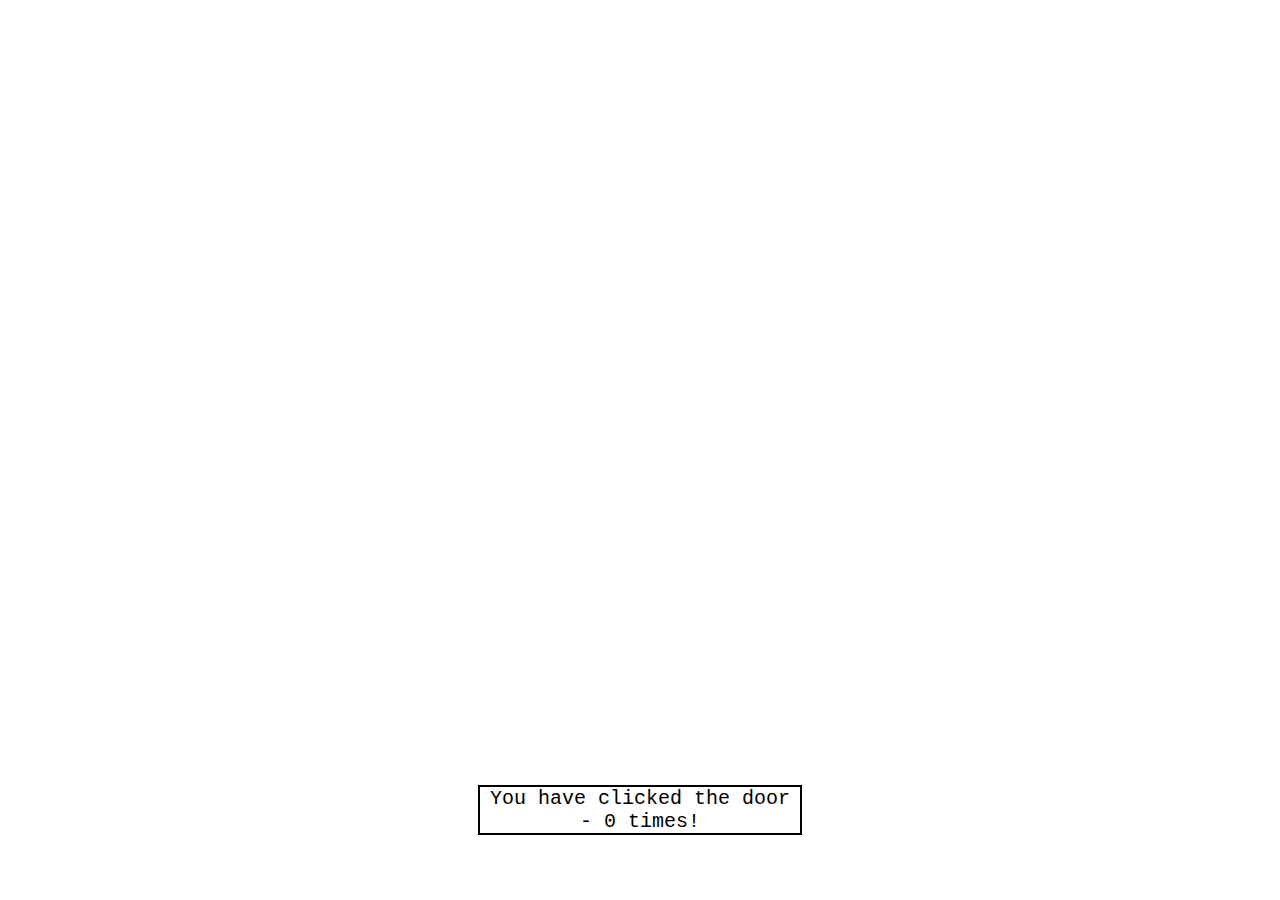
<file: index.html>
<!DOCTYPE html>
<html lang="en">

<head>
    <meta charset="utf-8">
    <meta http-equiv="x-ua-compatible" content="ie=edge">
    <meta name="viewport" content="width=device-width, initial-scale=1">

    <title>Home</title>

    <link rel="stylesheet" href="css/normalize.css">
    <link rel="stylesheet" href="css/main.css">
    <link rel="stylesheet" href="css/home.css">
    <link rel="icon" type="image/png" sizes="32x32" href="images/favicons/favicon-32x32.png">
    <link rel="icon" type="image/png" sizes="16x16" href="images/favicons/favicon-16x16.png">
</head>

<body>
<!-- HOME  -->

<div class="wrapper">
    <div id=door></div>
    <div id="report" class="unselectable">
        You have clicked the door -
        <span id=count></span>
        times!
    </div>
</div>

<script src="https://ajax.googleapis.com/ajax/libs/jquery/3.2.1/jquery.min.js"></script>
<script src="js/js.cookie.js"></script>
<script src="js/home.js"></script>
</body>

</html>
</file>
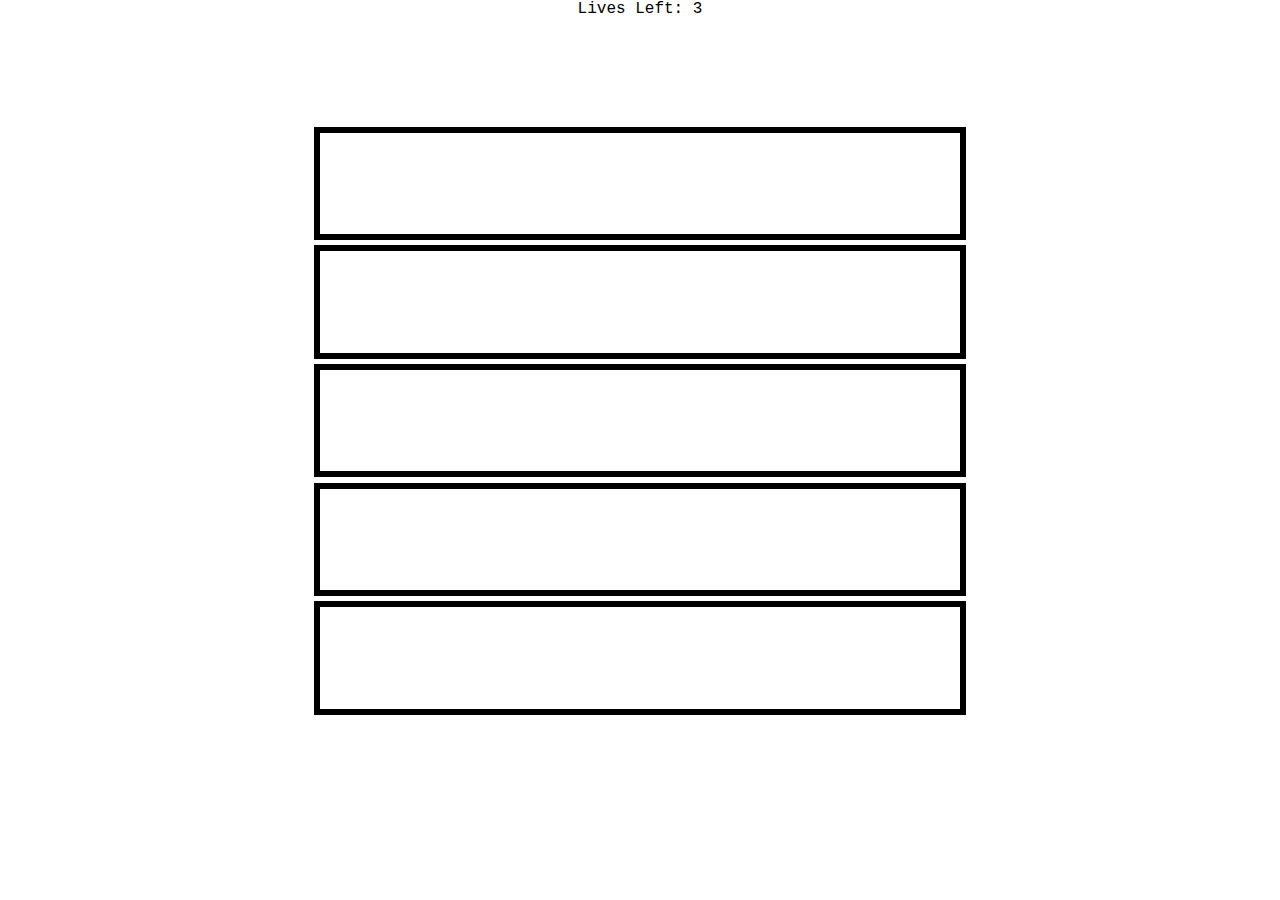
<file: level1.html>
<!DOCTYPE html>
<html lang="en">

<head>
    <meta charset="utf-8">
    <meta http-equiv="x-ua-compatible" content="ie=edge">
    <meta name="viewport" content="width=device-width, initial-scale=1">

    <title>Level 1</title>

    <link rel="stylesheet" href="css/normalize.css">
    <link rel="stylesheet" href="css/main.css">
    <link rel="stylesheet" href="css/level1.css">

    <link rel="icon" type="image/png" sizes="32x32" href="images/favicons/favicon-32x32.png">
    <link rel="icon" type="image/png" sizes="16x16" href="images/favicons/favicon-16x16.png">
</head>

<body>
<div class="wrapper">
    <div id="lives-container">Lives Left:
        <span id="lives"></span>
    </div>
    <div id="square-container">
        <div class="square"></div>
        <div class="square"></div>
        <div class="square"></div>
        <div class="square"></div>
        <div class="square"></div>
    </div>
</div>
</body>

<script src="https://ajax.googleapis.com/ajax/libs/jquery/3.2.1/jquery.min.js"></script>
<script src="js/js.cookie.js"></script>
<script src="js/level1.js"></script>

</html>
</file>
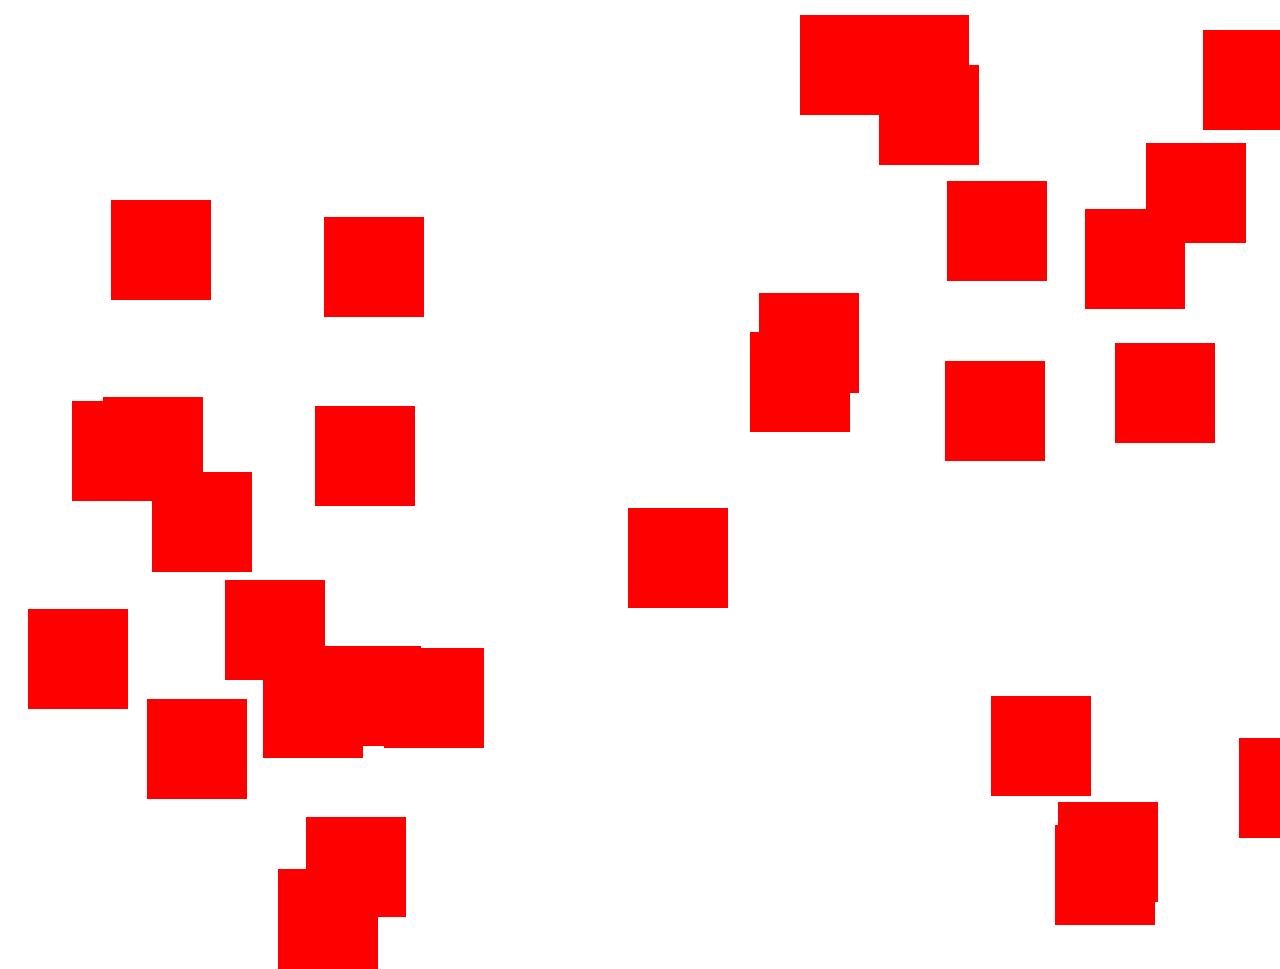
<file: level2.html>
<!DOCTYPE html>
<html>

<head>
    <meta charset="utf-8">
    <meta http-equiv="x-ua-compatible" content="ie=edge">
    <meta name="viewport" content="width=device-width, initial-scale=1">

    <title>Level 2</title>

    <link rel="stylesheet" href="css/normalize.css">
    <link rel="stylesheet" href="css/main.css">
    <link rel="stylesheet" href="css/level2.css">

    <link rel="icon" type="image/png" sizes="32x32" href="images/favicons/favicon-32x32.png">
    <link rel="icon" type="image/png" sizes="16x16" href="images/favicons/favicon-16x16.png">
</head>

<body>
<div class=wrapper>
    <div id="main-container">
        <div class=hidden-objective></div>
        <div class=hidden-objective></div>
        <div class=hidden-objective></div>
        <div class=hidden-objective></div>
        <div class=hidden-objective></div>
        <div class=hidden-objective></div>
        <div class=hidden-objective></div>
        <div class=hidden-objective></div>
        <div class=hidden-objective></div>
        <div class=hidden-objective></div>
        <div class=hidden-objective></div>
        <div class=hidden-objective></div>
        <div class=hidden-objective></div>
        <div class=hidden-objective></div>
        <div class=hidden-objective></div>
        <div class=hidden-objective></div>
        <div class=hidden-objective></div>
        <div class=hidden-objective></div>
        <div class=hidden-objective></div>
        <div class=hidden-objective></div>
        <div class=hidden-objective></div>
        <div class=hidden-objective></div>
        <div class=hidden-objective></div>
        <div class=hidden-objective></div>
        <div class=hidden-objective></div>
        <div class=hidden-objective></div>
        <div class=hidden-objective></div>
        <div class=hidden-objective></div>
        <div class=hidden-objective></div>
        <div class=hidden-objective></div>
    </div>
</div>
</body>

<script src="https://ajax.googleapis.com/ajax/libs/jquery/3.2.1/jquery.min.js"></script>
<script src="js/js.cookie.js"></script>
<script src="js/level2.js"></script>

</html>
</file>
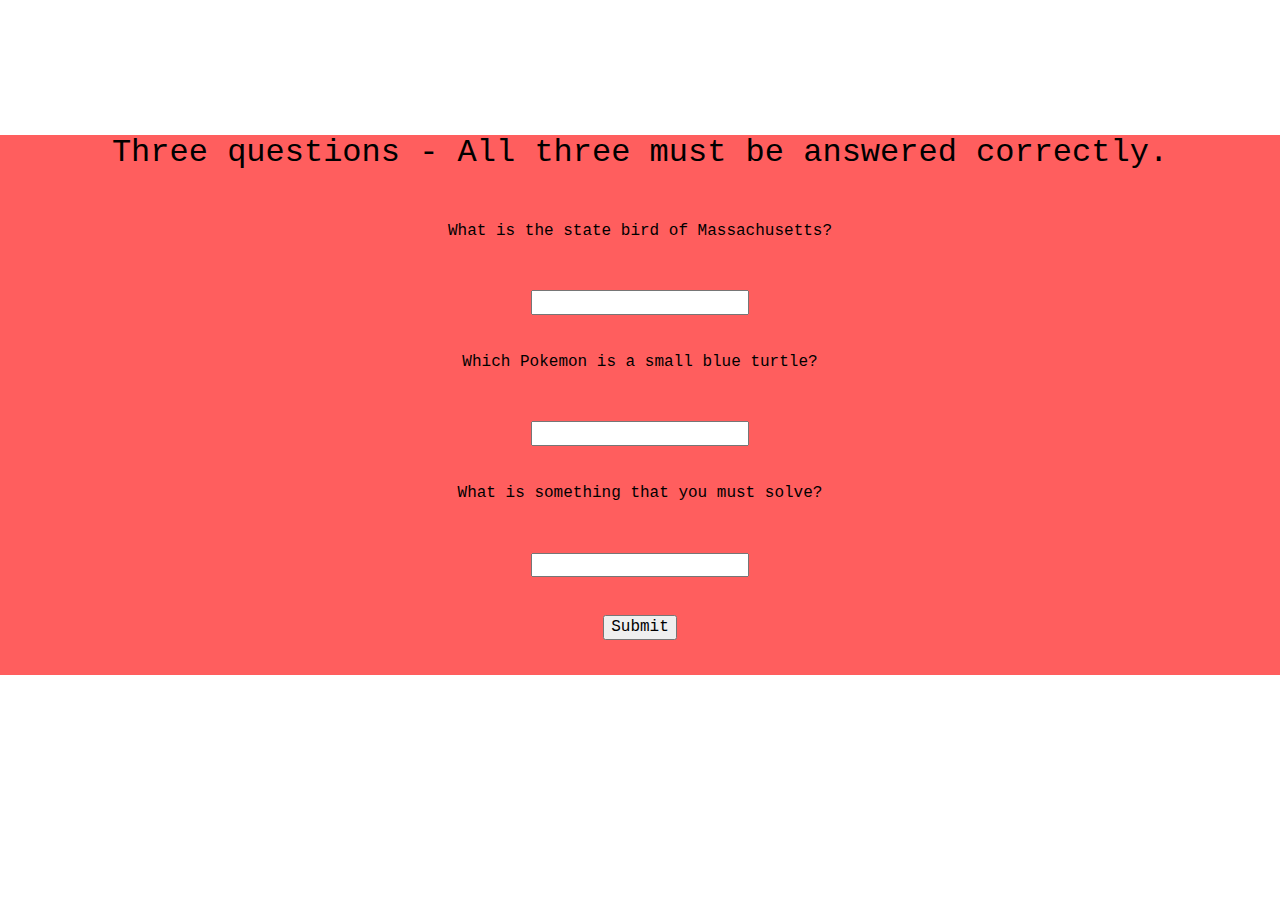
<file: level3.html>
<!DOCTYPE html>
<html>

<head>
    <meta charset="utf-8">
    <meta http-equiv="x-ua-compatible" content="ie=edge">
    <meta name="viewport" content="width=device-width, initial-scale=1">

    <title>Level 3</title>

    <link rel="stylesheet" href="css/normalize.css">
    <link rel="stylesheet" href="css/main.css">
    <link rel="stylesheet" href="css/level3.css">

    <link rel="icon" type="image/png" sizes="32x32" href="images/favicons/favicon-32x32.png">
    <link rel="icon" type="image/png" sizes="16x16" href="images/favicons/favicon-16x16.png">

    <script type="text/javascript" src="js/level3.js"></script>
    <script src="https://ajax.googleapis.com/ajax/libs/jquery/3.2.1/jquery.min.js"></script>
    <script src="js/js.cookie.js"></script>
</head>

<body>
<div class=wrapper>
    <div id="main-container">
        <div id=question-container>
            <div id="header">Three questions - All three must be answered correctly.</div>
            <form name="questions" id="question_frm" action="#">
                What is the state bird of Massachusetts?<br>
                <div class="answer"><input type="text" id="ans1"></div>
                <br>
                Which Pokemon is a small blue turtle?<br>
                <div class="answer"><input type="text" id="ans2"></div>
                <br>
                What is something that you must solve?<br>
                <div class="answer"><input type="text" id="ans3"></div>
                <br>
                <input type="button" value="Submit" onclick="checkInputs();"><br>
            </form>
        </div>
    </div>
</div>
</body>
</html>
</file>
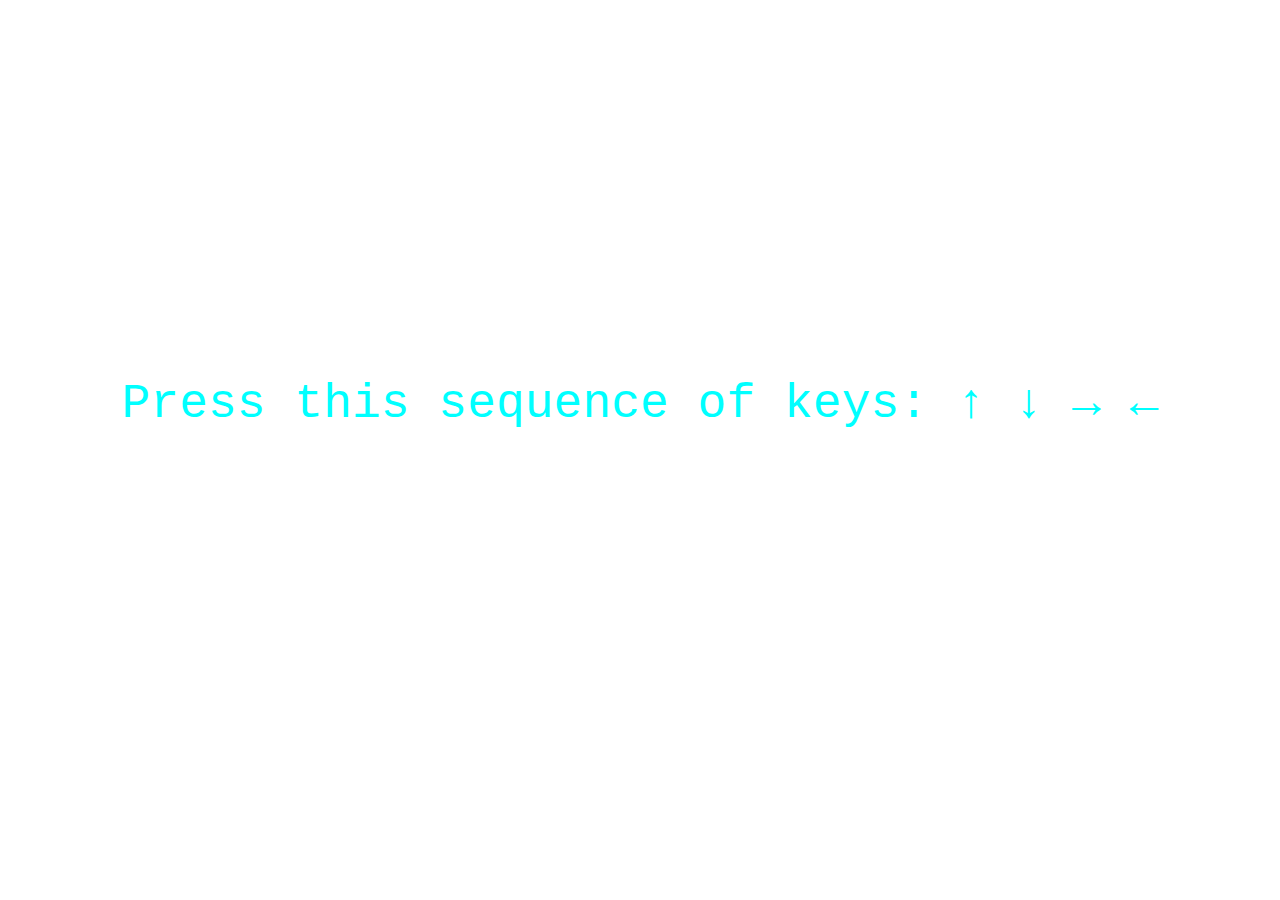
<file: level4.html>
<!DOCTYPE html>
<html>
<head>
    <meta charset="utf-8">
    <meta http-equiv="x-ua-compatible" content="ie=edge">
    <meta name="viewport" content="width=device-width, initial-scale=1">

    <title>Level 4</title>

    <link rel="stylesheet" href="css/normalize.css">
    <link rel="stylesheet" href="css/main.css">
    <link rel="stylesheet" href="css/level4.css">

    <link rel="icon" type="image/png" sizes="32x32" href="images/favicons/favicon-32x32.png">
    <link rel="icon" type="image/png" sizes="16x16" href="images/favicons/favicon-16x16.png">

    <script type="text/javascript" src="js/level4.js"></script>
    <script lang="js" src="https://ajax.googleapis.com/ajax/libs/jquery/3.2.1/jquery.min.js"></script>
    <script src="js/js.cookie.js"></script>
</head>

<body>
<div class="wrapper">
    <div id="container">
        <text>Press this sequence of keys: ↑ ↓ → ←</text>
        <div class="sequence"></div>
    </div>
</div>
</body>
</html>
</file>
<file: css/main.css>
html {
    font-family: Courier New, Courier, Lucida Sans Typewriter, Lucida Typewriter, monospace;
    overflow: hidden
}

.wrapper {
    height: 100vh;
    background-image: url("https://github.com/kmc4518/kmc4518.github.io/blob/master/images/entrance_image.jpg?raw=true");
    background-size: cover;
    background-repeat: no-repeat;
    position: relative;
}

*.unselectable {
    -moz-user-select: -moz-none;
    -khtml-user-select: none;
    -webkit-user-select: none;
    -ms-user-select: none;
    user-select: none;
}
</file>
<file: css/home.css>
#door {
    width: 15%;
    height: 450px;
    position: absolute;
    top: 50%;
    left: 50%;
    transform: translate(-50%, -50%);
    background-image: url("https://github.com/kmc4518/kmc4518.github.io/blob/master/images/door.jpg?raw=true");
    background-repeat: no-repeat;
    display: block;

}

#report {
    width: 25%;
    margin: 0 auto;
    text-align: center;
    font-size: 1.25em;
    background-color: white;
    border: 2px solid black;
    position: absolute;
    top: 90%;
    left: 50%;
    transform: translate(-50%, -50%);

}

#report.active {
    display: block;
}
</file>
<file: css/level1.css>
#square-container {
    margin: 0 auto;
    display: table-cell;
    height: 90vh;
    width: 100vw;
    vertical-align: middle;
    text-align: center;

}

.square {
    margin: auto;
    display: inline-block;
    background-color: white;
    border: 6px black solid;
    height: 12.5%;
    width: 50%;
}

#correct {
    height: 12.5%;
    width: 50%;
}

#lives-container {
    display: block;
    margin: 0 auto;
    text-align: center;
    width: 100%;
}
</file>
<file: css/level2.css>
#main-container {
    height: 100vh;
    width: 100vw;
    position: relative;
}

.hidden-objective {
    position: absolute;
    height: 100px;
    width: 100px;
    background: red;
}
</file>
<file: css/level3.css>
#main-container {
    margin: 0 auto;
    display: table-cell;
    height: 90vh;
    width: 100vw;
    vertical-align: middle;
    text-align: center;
    position: relative;
}

#question-container {
    background-color: rgba(255, 0, 0, 0.63);
    height: 60vh;
}


#header {
    padding-bottom: 50px;
    font-size: 32px;
}

.answer {
    padding-top: 50px;
    padding-bottom: 20px;
}
</file>
<file: css/level4.css>
#container {
    margin: 0 auto;
    display: table-cell;
    height: 90vh;
    width: 100vw;
    vertical-align: middle;
    text-align: center;
    position: relative;
}

text {
    font-size:48px;
    color: cyan;
}
</file>
